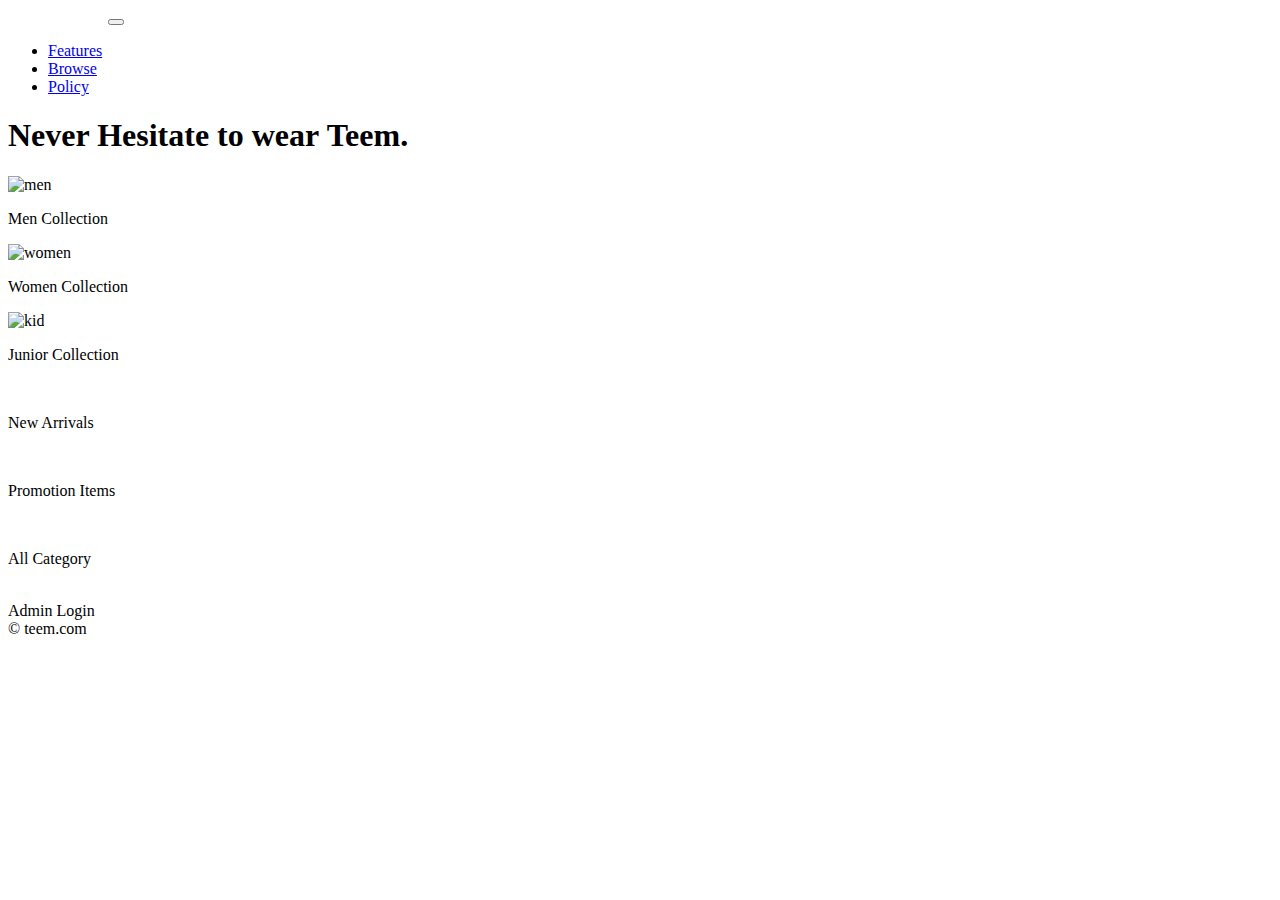
<file: src/main/resources/templates/index.html>
<!doctype html>
<html lang="en" xmlns:th="http://www.thymeleaf.org">
<head>
    <meta charset="utf-8">
    <meta name="viewport" content="width=device-width, initial-scale=1">
    <title>Teem | Home</title>
    <link rel="stylesheet" th:href="@{/css/custom.css}">
    <link rel="stylesheet" href="https://cdnjs.cloudflare.com/ajax/libs/font-awesome/6.4.0/css/all.min.css"
          integrity="sha512-iecdLmaskl7CVkqkXNQ/ZH/XLlvWZOJyj7Yy7tcenmpD1ypASozpmT/E0iPtmFIB46ZmdtAc9eNBvH0H/ZpiBw=="
          crossorigin="anonymous" referrerpolicy="no-referrer" />
    <link rel="preconnect" href="https://fonts.googleapis.com">
    <link rel="preconnect" href="https://fonts.gstatic.com" crossorigin>
    <link rel="preconnect" href="https://fonts.googleapis.com">
    <link rel="preconnect" href="https://fonts.gstatic.com" crossorigin>
    <link href="https://fonts.googleapis.com/css2?family=Poppins:wght@0,100;0,200;0,300;0,400;0,500;0,600;0,700;0,800;0,900;1,100;1,200;1,300;1,400;1,500;1,600;1,700;1,800;1,900&display=swap" rel="stylesheet">
    <link href="https://cdn.jsdelivr.net/npm/bootstrap@5.3.0-alpha3/dist/css/bootstrap.min.css"
          rel="stylesheet"
          integrity="sha384-KK94CHFLLe+nY2dmCWGMq91rCGa5gtU4mk92HdvYe+M/SXH301p5ILy+dN9+nJOZ" crossorigin="anonymous">
</head>
<body>

<!-- Navbar -->

<nav class="navbar navbar-expand-lg container">
    <div class="container-fluid">
        <a class="navbar-brand" th:href="@{/}">
            <img th:src="@{/img/teem-gray.png}" style="width: 6rem;">
        </a>
        <button class="navbar-toggler" type="button" data-bs-toggle="collapse" data-bs-target="#navbarNav" aria-controls="navbarNav" aria-expanded="false" aria-label="Toggle navigation">
            <span class="navbar-toggler-icon"></span>
        </button>
        <div class="collapse navbar-collapse justify-content-end" id="navbarNav">
            <ul class="navbar-nav">
                <li class="nav-item">
                    <a class="nav-link" href="#"><i class="fa-solid fa-star fa-bounce"></i>Features</a>
                </li>
                <li class="nav-item">
                    <a class="nav-link" href="#">Browse</a>
                </li>
                <li class="nav-item">
                    <a class="nav-link" href="#">Policy</a>
                </li>
            </ul>
        </div>
    </div>
</nav>

<!-- Navbar -->

<!-- Hero -->

<div class="hero">
    <h1 class="hero-text">
        Never Hesitate
        <span>
            to wear <strong>Teem</strong>.
        </span>
    </h1>
</div>

<!-- Hero -->

<!-- Collection -->

<div class="container">
    <div class="row my-3">
        <div class="col">
            <a th:href="@{/}" class="card">
                <img th:src="@{/img/men.jpg}" class="card-img-top" alt="men">
                <div class="card-body">
                    <p class="card-text text-center">Men Collection</p>
                </div>
            </a>
        </div>
        <div class="col">
            <a th:href="@{/}" class="card">
                <img th:src="@{/img/women.jpg}" class="card-img-top" alt="women">
                <div class="card-body">
                    <p class="card-text text-center">Women Collection</p>
                </div>
            </a>
        </div>
        <div class="col">
            <a th:href="@{/}" class="card">
                <img th:src="@{/img/kid.jpg}" class="card-img-top" alt="kid">
                <div class="card-body">
                    <p class="card-text text-center">Junior Collection</p>
                </div>
            </a>
        </div>
    </div>
    <div class="row my-3">
        <div class="col">
            <a th:href="@{/}" class="card">
                <img th:src="@{/img/new-arrival.jpg}" class="card-img-top">
                <div class="card-body">
                    <p class="card-text text-center">New Arrivals</p>
                </div>
            </a>
        </div>
        <div class="col">
            <a th:href="@{/}" class="card">
                <img th:src="@{/img/promotion.jpg}" class="card-img-top">
                <div class="card-body">
                    <p class="card-text text-center">Promotion Items</p>
                </div>
            </a>
        </div>
        <div class="col">
            <a th:href="@{/shop}" class="card">
                <img th:src="@{/img/category.jpg}" class="card-img-top">
                <div class="card-body">
                    <p class="card-text text-center">All Category</p>
                </div>
            </a>
        </div>
    </div>
</div>

<!-- Collection -->


<!-- Footer -->

<div class="container-fluid bg-dark h-50">
    <div class="d-flex justify-content-between p-5 mx-3">
        <div class="float-left">
            <img th:src="@{/img/teem-white.png}" style="width: 6rem">
        </div>
        <div class="float-right">
            <a th:href="@{/admin/home}" class="btn btn-secondary">Admin Login</a>
        </div>
    </div>
    <span class="text-center text-white mt-5 mb-2">&copy teem.com</span>
</div>

<!-- Footer -->


<script src="https://cdn.jsdelivr.net/npm/bootstrap@5.3.0-alpha3/dist/js/bootstrap.bundle.min.js"
        integrity="sha384-ENjdO4Dr2bkBIFxQpeoTz1HIcje39Wm4jDKdf19U8gI4ddQ3GYNS7NTKfAdVQSZe"
        crossorigin="anonymous"></script>
</body>
</html>
</file>
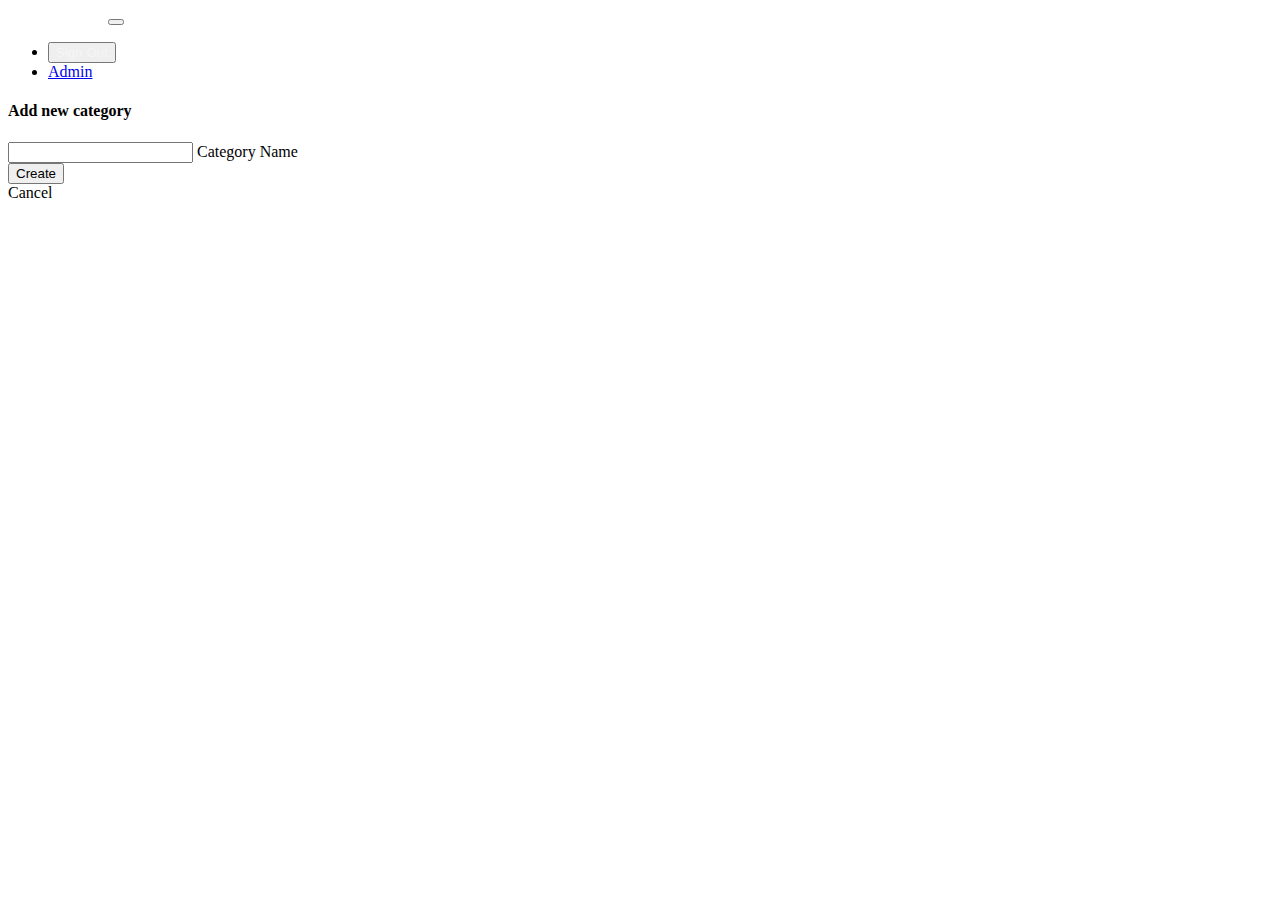
<file: src/main/resources/templates/admin/add_category.html>
<!doctype html>
<html lang="en" xmlns:th="http://www.thymeleaf.org">
<head>
    <meta charset="utf-8">
    <meta name="viewport" content="width=device-width, initial-scale=1">
    <title>Teem | Category</title>
    <link rel="preconnect" href="https://fonts.googleapis.com">
    <link rel="preconnect" href="https://fonts.gstatic.com" crossorigin>
    <link rel="preconnect" href="https://fonts.googleapis.com">
    <link rel="preconnect" href="https://fonts.gstatic.com" crossorigin>
    <link href="https://fonts.googleapis.com/css2?family=Poppins:wght@0,100;0,200;0,300;0,400;0,500;0,600;0,700;0,800;0,900;1,100;1,200;1,300;1,400;1,500;1,600;1,700;1,800;1,900&display=swap"
          rel="stylesheet">
    <link rel="stylesheet" href="https://cdnjs.cloudflare.com/ajax/libs/font-awesome/6.4.0/css/all.min.css"
          integrity="sha512-iecdLmaskl7CVkqkXNQ/ZH/XLlvWZOJyj7Yy7tcenmpD1ypASozpmT/E0iPtmFIB46ZmdtAc9eNBvH0H/ZpiBw=="
          crossorigin="anonymous" referrerpolicy="no-referrer" />
    <link href="https://cdn.jsdelivr.net/npm/bootstrap@5.3.0-alpha3/dist/css/bootstrap.min.css" rel="stylesheet" integrity="sha384-KK94CHFLLe+nY2dmCWGMq91rCGa5gtU4mk92HdvYe+M/SXH301p5ILy+dN9+nJOZ" crossorigin="anonymous">
</head>
<body>
<nav class="navbar navbar-expand-lg navbar-dark  bg-dark container-fluid shadow">
    <div class="container">
        <a class="navbar-brand" th:href="@{/admin/home}">
            <img th:src="@{/img/teem-gray.png}" style="width: 6rem;">
        </a>
        <button class="navbar-toggler" type="button" data-bs-toggle="collapse" data-bs-target="#navbarNav" aria-controls="navbarNav" aria-expanded="false" aria-label="Toggle navigation">
            <span class="navbar-toggler-icon"></span>
        </button>
        <div class="collapse navbar-collapse justify-content-end" id="navbarNav">
            <ul class="navbar-nav">
                <li class="nav-item">
                    <form th:action="@{/logout}" method="post">
                        <input style="color: #f6f6f6;" class="btn btn-sm-outline-secondary" type="submit" value="Sign Out"/>
                    </form>
                </li>
                <li class="nav-item">
                    <a class="nav-link" href="#"><i class="fa-solid fa-user"></i>Admin</a>
                </li>
            </ul>
        </div>
    </div>
</nav>

<h4 class="text-center my-3">Add new category</h4>
<div class="container my-3 d-flex justify-content-center">
    <div class="card p-3" style="width: 30rem;">
        <form th:action="@{/admin/category/add}" th:object="${category}" method="post">
            <div class="form-floating mb-3">
                <input type="text"
                       class="form-control"
                       id="floatingInput"
                       name="name"
                       th:field="*{name}" required />
                <label for="floatingInput" class="form-label">Category Name</label>
            </div>
            <div class="mb-3">
                <button class="btn btn-dark w-100" type="submit">Create</button>
            </div>
            <div class="mb-3">
                <a class="btn btn-secondary w-100" th:href="@{/admin/category}">Cancel</a>
            </div>
        </form>
    </div>
</div>



<script src="https://cdn.jsdelivr.net/npm/bootstrap@5.3.0-alpha3/dist/js/bootstrap.bundle.min.js" integrity="sha384-ENjdO4Dr2bkBIFxQpeoTz1HIcje39Wm4jDKdf19U8gI4ddQ3GYNS7NTKfAdVQSZe" crossorigin="anonymous"></script>
</body>
</html>
</file>
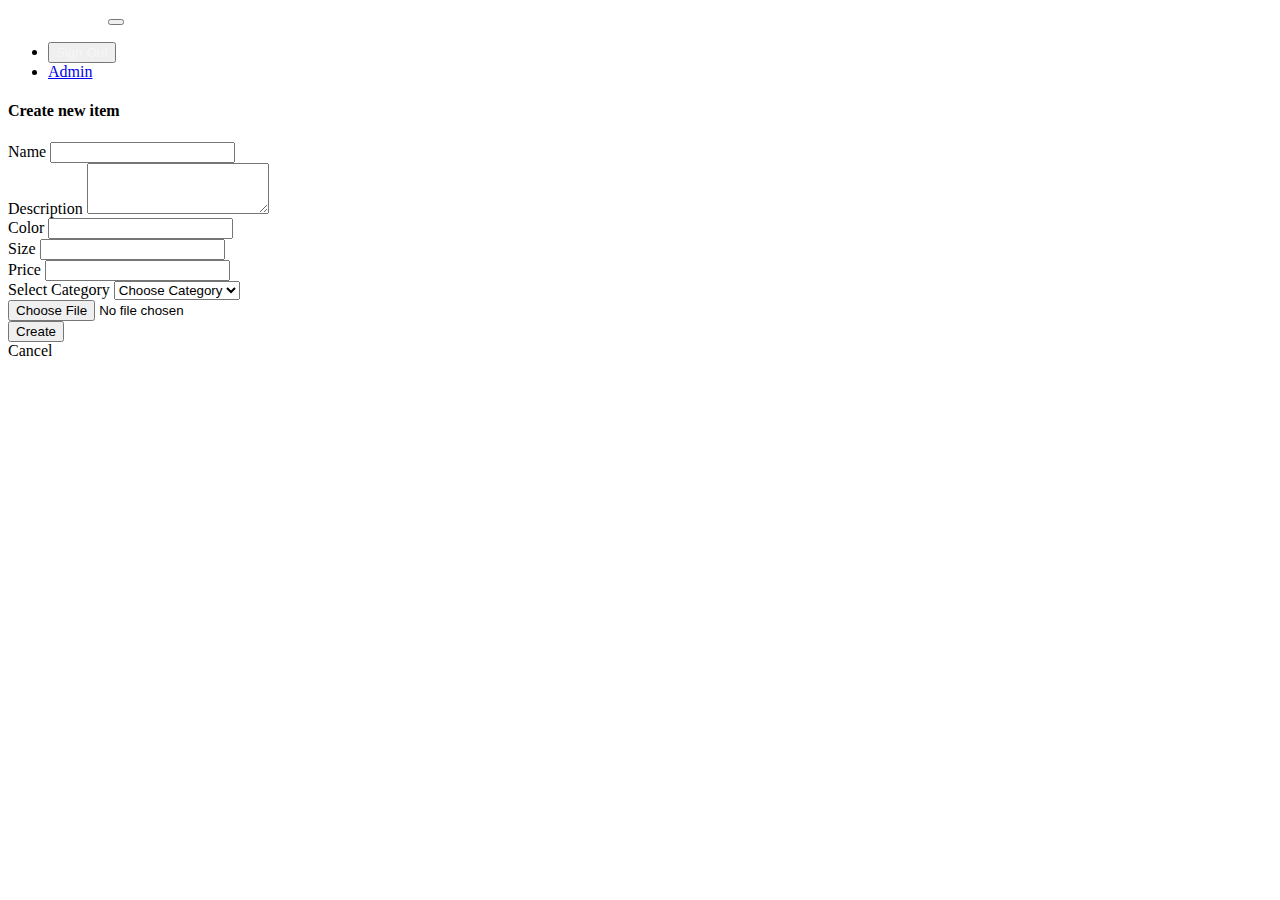
<file: src/main/resources/templates/admin/add_item.html>
<!doctype html>
<html lang="en" xmlns:th="http://www.thymeleaf.org">
<head>
    <meta charset="utf-8">
    <meta name="viewport" content="width=device-width, initial-scale=1">
    <title>Teem | Add Item</title>
    <link rel="preconnect" href="https://fonts.googleapis.com">
    <link rel="preconnect" href="https://fonts.gstatic.com" crossorigin>
    <link rel="preconnect" href="https://fonts.googleapis.com">
    <link rel="preconnect" href="https://fonts.gstatic.com" crossorigin>
    <link href="https://fonts.googleapis.com/css2?family=Poppins:wght@0,100;0,200;0,300;0,400;0,500;0,600;0,700;0,800;0,900;1,100;1,200;1,300;1,400;1,500;1,600;1,700;1,800;1,900&display=swap"
          rel="stylesheet">
    <link rel="stylesheet" href="https://cdnjs.cloudflare.com/ajax/libs/font-awesome/6.4.0/css/all.min.css"
          integrity="sha512-iecdLmaskl7CVkqkXNQ/ZH/XLlvWZOJyj7Yy7tcenmpD1ypASozpmT/E0iPtmFIB46ZmdtAc9eNBvH0H/ZpiBw=="
          crossorigin="anonymous" referrerpolicy="no-referrer" />
    <link href="https://cdn.jsdelivr.net/npm/bootstrap@5.3.0-alpha3/dist/css/bootstrap.min.css" rel="stylesheet" integrity="sha384-KK94CHFLLe+nY2dmCWGMq91rCGa5gtU4mk92HdvYe+M/SXH301p5ILy+dN9+nJOZ" crossorigin="anonymous">
</head>
<body>
<nav class="navbar navbar-expand-lg navbar-dark  bg-dark container-fluid shadow">
    <div class="container">
        <a class="navbar-brand" th:href="@{/admin/home}">
            <img th:src="@{/img/teem-gray.png}" style="width: 6rem;">
        </a>
        <button class="navbar-toggler" type="button" data-bs-toggle="collapse" data-bs-target="#navbarNav" aria-controls="navbarNav" aria-expanded="false" aria-label="Toggle navigation">
            <span class="navbar-toggler-icon"></span>
        </button>
        <div class="collapse navbar-collapse justify-content-end" id="navbarNav">
            <ul class="navbar-nav">
                <li class="nav-item">
                    <form th:action="@{/logout}" method="post">
                        <input style="color: #f6f6f6;" class="btn btn-sm-outline-secondary" type="submit" value="Sign Out"/>
                    </form>
                </li>
                <li class="nav-item">
                    <a class="nav-link" href="#"><i class="fa-solid fa-user"></i>Admin</a>
                </li>
            </ul>
        </div>
    </div>
</nav>

<h4 class="text-center my-3">Create new item</h4>
<div class="container my-3 d-flex justify-content-center">
    <div class="card p-3" style="width: 30rem;">
        <form th:action="@{/admin/item/add}" enctype="multipart/form-data" th:object="${item}" method="post">
            <div class="mb-3">
                <label for="exampleFormControlInput1" class="form-label">Name</label>
                <input type="text"
                       class="form-control"
                       id="exampleFormControlInput1"
                       name="name"
                       th:field="*{name}" required />
            </div>
            <div class="form-control mb-3">
                <label for="exampleFormControlInput2" class="form-label">Description</label>
                    <textarea class="form-control"
                              id="exampleFormControlInput2"
                              rows="3"
                              name="description"
                              th:field="*{description}">
                    </textarea>
            </div>
            <div class="mb-3">
                <label for="exampleFormControlInput3" class="form-label">Color</label>
                <input type="text"
                       class="form-control"
                       id="exampleFormControlInput3"
                       name="color"
                       th:field="*{color}" required />
            </div>
            <div class="mb-3">
                <label for="exampleFormControlInput4" class="form-label">Size</label>
                <input type="text"
                       class="form-control"
                       id="exampleFormControlInput4"
                       name="size"
                       th:field="*{size}" required />
            </div>
            <div class="mb-3">
                <label for="exampleFormControlInput6" class="form-label">Price</label>
                <input type="text"
                       class="form-control"
                       id="exampleFormControlInput6"
                       name="price"
                       th:field="*{price}" required />
            </div>
            <div class="mb-3">
                <label for="exampleFormControlInput5" class="form-label">Select Category</label>
                <select id="exampleFormControlInput5"
                        th:field = "*{category}"
                        name="category"
                        class="form-select">
                    <option th:value = "null">Choose Category</option>
                    <option th:each = "category : ${category}"
                            th:value = "${category.id}"
                            th:text = "${category.name}">
                    </option>
                </select>
            </div>
            <div class="mb-3">
                <input class="form-control" accept="image/*" type="file" name="image" />
            </div>
            <div class="mb-3">
                <button class="btn btn-dark w-100" type="submit">Create</button>
            </div>
            <div class="mb-3">
                <a class="btn btn-secondary w-100" th:href="@{/admin/item}">Cancel</a>
            </div>
        </form>
    </div>
</div>



<script src="https://cdn.jsdelivr.net/npm/bootstrap@5.3.0-alpha3/dist/js/bootstrap.bundle.min.js" integrity="sha384-ENjdO4Dr2bkBIFxQpeoTz1HIcje39Wm4jDKdf19U8gI4ddQ3GYNS7NTKfAdVQSZe" crossorigin="anonymous"></script>
</body>
</html>
</file>
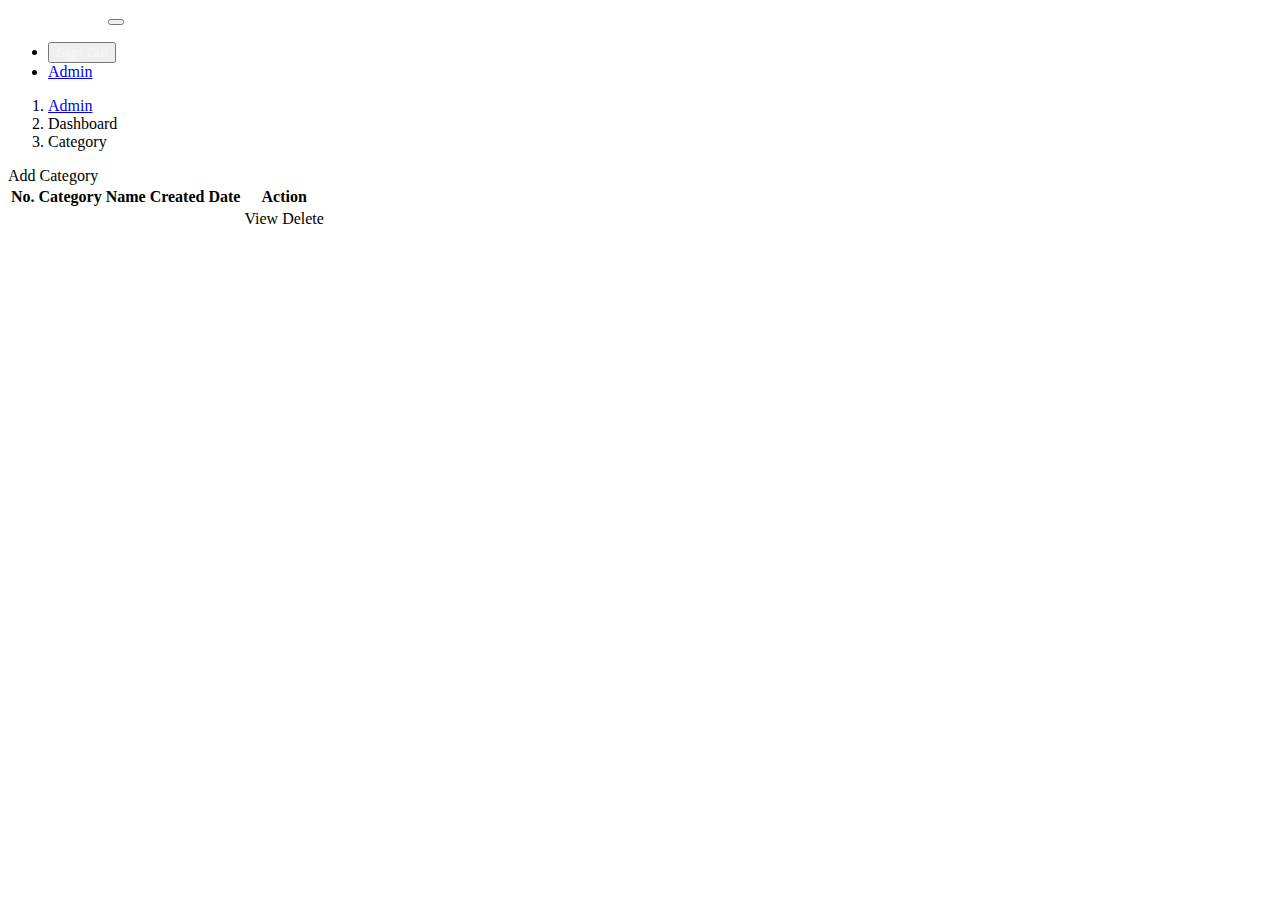
<file: src/main/resources/templates/admin/admin_category.html>
<!doctype html>
<html lang="en" xmlns:th="http://www.thymeleaf.org">
<head>
    <meta charset="utf-8">
    <meta name="viewport" content="width=device-width, initial-scale=1">
    <title>Teem | Category</title>
    <link rel="stylesheet" th:href="@{/css/custom.css}">
    <link rel="preconnect" href="https://fonts.googleapis.com">
    <link rel="preconnect" href="https://fonts.gstatic.com" crossorigin>
    <link rel="preconnect" href="https://fonts.googleapis.com">
    <link rel="preconnect" href="https://fonts.gstatic.com" crossorigin>
    <link href="https://fonts.googleapis.com/css2?family=Poppins:wght@0,100;0,200;0,300;0,400;0,500;0,600;0,700;0,800;0,900;1,100;1,200;1,300;1,400;1,500;1,600;1,700;1,800;1,900&display=swap"
          rel="stylesheet">
    <link rel="stylesheet" href="https://cdnjs.cloudflare.com/ajax/libs/font-awesome/6.4.0/css/all.min.css"
          integrity="sha512-iecdLmaskl7CVkqkXNQ/ZH/XLlvWZOJyj7Yy7tcenmpD1ypASozpmT/E0iPtmFIB46ZmdtAc9eNBvH0H/ZpiBw=="
          crossorigin="anonymous" referrerpolicy="no-referrer" />
    <link href="https://cdn.jsdelivr.net/npm/bootstrap@5.3.0-alpha3/dist/css/bootstrap.min.css" rel="stylesheet" integrity="sha384-KK94CHFLLe+nY2dmCWGMq91rCGa5gtU4mk92HdvYe+M/SXH301p5ILy+dN9+nJOZ" crossorigin="anonymous">
</head>
<body>
<nav class="navbar navbar-expand-lg navbar-dark  bg-dark container-fluid shadow">
    <div class="container">
        <a class="navbar-brand" th:href="@{/admin/home}">
            <img th:src="@{/img/teem-gray.png}" style="width: 6rem;">
        </a>
        <button class="navbar-toggler" type="button" data-bs-toggle="collapse" data-bs-target="#navbarNav" aria-controls="navbarNav" aria-expanded="false" aria-label="Toggle navigation">
            <span class="navbar-toggler-icon"></span>
        </button>
        <div class="collapse navbar-collapse justify-content-end" id="navbarNav">
            <ul class="navbar-nav">
                <li class="nav-item">
                    <form th:action="@{/logout}" method="post">
                        <input style="color: #f6f6f6;" class="btn btn-sm-outline-secondary" type="submit" value="Sign Out"/>
                    </form>
                </li>
                <li class="nav-item">
                    <a class="nav-link" href="#"><i class="fa-solid fa-user"></i>Admin</a>
                </li>
            </ul>
        </div>
    </div>
</nav>

<div class="container my-3">
    <nav style="--bs-breadcrumb-divider: '>';" aria-label="breadcrumb">
        <ol class="breadcrumb">
            <li class="breadcrumb-item"><a href="#" class="text-decoration-none">Admin</a></li>
            <li class="breadcrumb-item"><a th:href="@{/admin/home}" class="text-decoration-none">Dashboard</a></li>
            <li class="breadcrumb-item active" aria-current="page">Category</li>
        </ol>
    </nav>
</div>

<div class="container p-3">
    <a th:href="@{/admin/category/add}" class="btn btn-secondary">Add Category</a>
</div>

<div class="container">
    <table class="table">
        <thead class="table-striped bg-secondary text-white-50">
        <tr>
            <th scope="col">No.</th>
            <th scope="col">Category Name</th>
            <th scope="col">Created Date</th>
            <th scope="col">Action</th>
        </tr>
        </thead>
        <tbody>
        <tr th:each="category, index : ${category}">
            <td th:text="${index.count}"></td>
            <td th:text="${category.name}"></td>
            <td th:text="${category.createdDate}"></td>
            <td>
                <a th:href="@{/admin/category/view/{id}(id=${category.id})}" class="btn btn-secondary me-3">View</a>
                <a th:href="@{/admin/category/{id}(id=${category.id})}" class="btn btn-danger">Delete</a>
            </td>
        </tr>
        </tbody>
    </table>
</div>

<script src="https://cdn.jsdelivr.net/npm/bootstrap@5.3.0-alpha3/dist/js/bootstrap.bundle.min.js" integrity="sha384-ENjdO4Dr2bkBIFxQpeoTz1HIcje39Wm4jDKdf19U8gI4ddQ3GYNS7NTKfAdVQSZe" crossorigin="anonymous"></script>
</body>
</html>
</file>
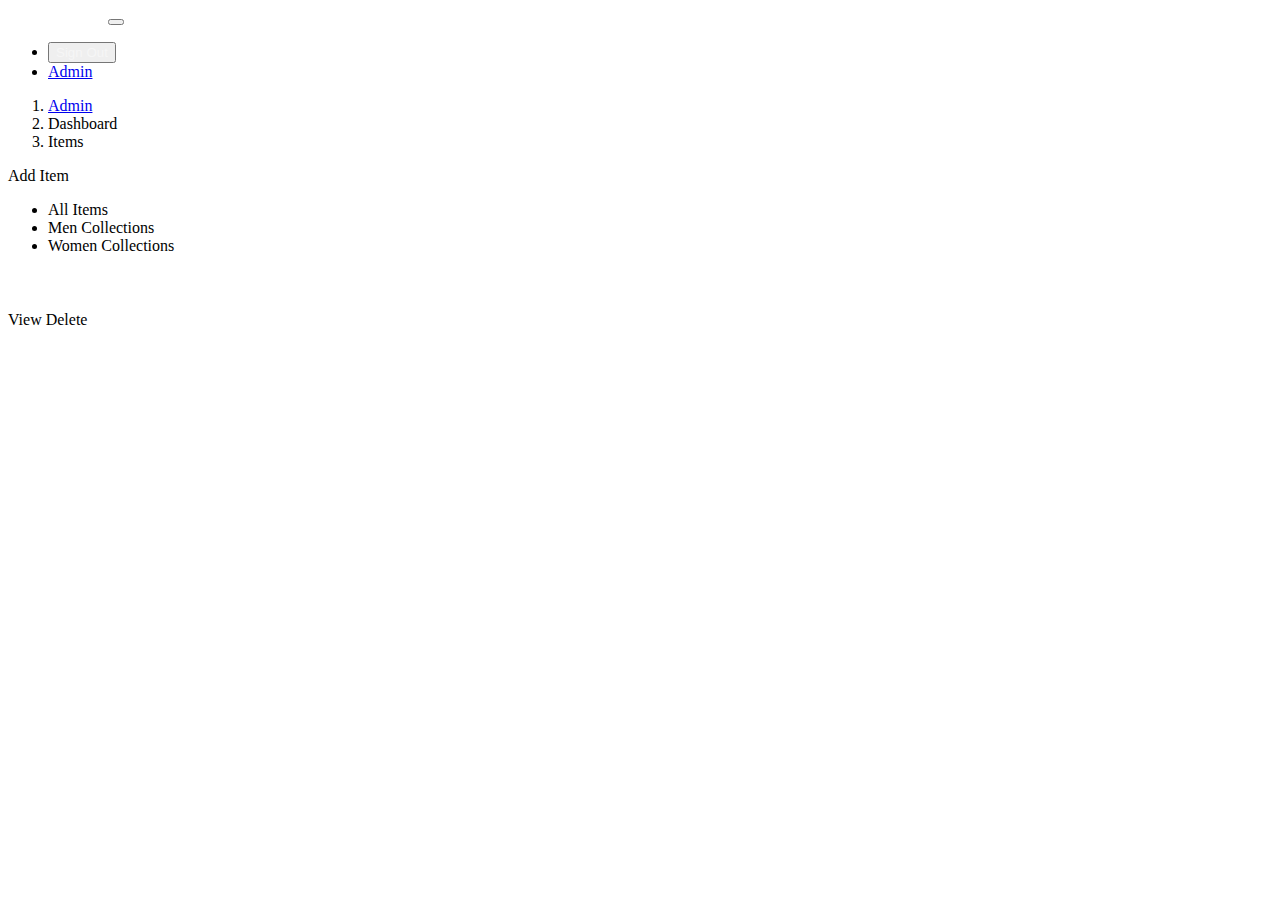
<file: src/main/resources/templates/admin/admin_item.html>
<!doctype html>
<html lang="en" xmlns:th="http://www.thymeleaf.org">
<head>
    <meta charset="utf-8">
    <meta name="viewport" content="width=device-width, initial-scale=1">
    <title>Teem | Items</title>
    <link rel="stylesheet" th:href="@{/css/custom.css}">
    <link rel="preconnect" href="https://fonts.googleapis.com">
    <link rel="preconnect" href="https://fonts.gstatic.com" crossorigin>
    <link rel="preconnect" href="https://fonts.googleapis.com">
    <link rel="preconnect" href="https://fonts.gstatic.com" crossorigin>
    <link href="https://fonts.googleapis.com/css2?family=Poppins:wght@0,100;0,200;0,300;0,400;0,500;0,600;0,700;0,800;0,900;1,100;1,200;1,300;1,400;1,500;1,600;1,700;1,800;1,900&display=swap"
          rel="stylesheet">
    <link rel="stylesheet" href="https://cdnjs.cloudflare.com/ajax/libs/font-awesome/6.4.0/css/all.min.css"
          integrity="sha512-iecdLmaskl7CVkqkXNQ/ZH/XLlvWZOJyj7Yy7tcenmpD1ypASozpmT/E0iPtmFIB46ZmdtAc9eNBvH0H/ZpiBw=="
          crossorigin="anonymous" referrerpolicy="no-referrer"/>
    <link href="https://cdn.jsdelivr.net/npm/bootstrap@5.3.0-alpha3/dist/css/bootstrap.min.css" rel="stylesheet"
          integrity="sha384-KK94CHFLLe+nY2dmCWGMq91rCGa5gtU4mk92HdvYe+M/SXH301p5ILy+dN9+nJOZ" crossorigin="anonymous">
</head>
<body>
<nav class="navbar navbar-expand-lg navbar-dark  bg-dark container-fluid shadow">
    <div class="container">
        <a class="navbar-brand" th:href="@{/admin/home}">
            <img th:src="@{/img/teem-gray.png}" style="width: 6rem;">
        </a>
        <button class="navbar-toggler" type="button" data-bs-toggle="collapse" data-bs-target="#navbarNav"
                aria-controls="navbarNav" aria-expanded="false" aria-label="Toggle navigation">
            <span class="navbar-toggler-icon"></span>
        </button>
        <div class="collapse navbar-collapse justify-content-end" id="navbarNav">
            <ul class="navbar-nav">
                <li class="nav-item">
                    <form th:action="@{/logout}" method="post">
                        <input style="color: #f6f6f6;" class="btn btn-sm-outline-secondary" type="submit"
                               value="Sign Out"/>
                    </form>
                </li>
                <li class="nav-item">
                    <a class="nav-link" href="#"><i class="fa-solid fa-user"></i>Admin</a>
                </li>
            </ul>
        </div>
    </div>
</nav>

<div class="container my-3">
    <nav style="--bs-breadcrumb-divider: '>';" aria-label="breadcrumb">
        <ol class="breadcrumb">
            <li class="breadcrumb-item"><a href="#" class="text-decoration-none">Admin</a></li>
            <li class="breadcrumb-item"><a th:href="@{/admin/home}" class="text-decoration-none">Dashboard</a></li>
            <li class="breadcrumb-item active" aria-current="page">Items</li>
        </ol>
    </nav>
</div>

<div class="container p-3">
    <a th:href="@{/admin/item/add}" class="btn btn-secondary">Add Item</a>
</div>

<div class="container">
    <div class="row g-0">
        <div class="col-md-2">
            <div class="card">
                <ul class="list-group list-group-flush">
                    <li class="list-group-item">
                        <a class="text-dark" style="text-decoration: none;" th:href="@{/admin/item}">All Items</a>
                    </li>
                    <li class="list-group-item">
                        <a class="text-dark" style="text-decoration: none;" th:href="@{/admin/item}">Men Collections</a>
                    </li>
                    <li class="list-group-item">
                        <a class="text-dark" style="text-decoration: none;" th:href="@{/admin/item}">Women Collections</a>
                    </li>
                </ul>
            </div>
        </div>
        <div class="col-md-8">
            <div class="container">
                <div class="row row-cols-3">
                    <div class="col" th:each="item, index : ${item}">

                        <div class="card mb-3" style="max-width: 550px;">
                            <div class="row g-0">
                                <div class="col-md-4 d-flex justify-content-center">
                                    <img class="img-fluid" th:src="@{'data:image/png;base64,' + ${item.image}}"/>
                                </div>
                                <div class="col-md-8">
                                    <div class="card-body">
                                        <h5 class="card-title" th:text="${item.name}"></h5>
                                        <p class="card-text" th:text="${item.description}"></p>
                                        <p class="card-text" th:text="'Color : ' + ${item.color}"></p>
                                        <p class="card-text" th:text="'Size : ' + ${item.size}"></p>
                                        <p class="card-text" th:text="'Price : ' + ${item.price}"></p>
                                        <p class="card-text" th:text="${item.category?.name}"></p>
                                        <p class="card-text"><small class="text-body-secondary"
                                                                    th:text="${item.createdDate}"></small></p>
                                        <a th:href="@{/admin/item/view/{id}(id=${item.id})}"
                                           class="btn btn-secondary">View</a>
                                        <a th:href="@{/admin/item/{id}(id=${item.id})}"
                                           class="btn btn-danger">Delete</a>
                                    </div>
                                </div>
                            </div>
                        </div>
                    </div>
                </div>
            </div>
        </div>
    </div>
</div>

<script src="https://cdn.jsdelivr.net/npm/bootstrap@5.3.0-alpha3/dist/js/bootstrap.bundle.min.js"
        integrity="sha384-ENjdO4Dr2bkBIFxQpeoTz1HIcje39Wm4jDKdf19U8gI4ddQ3GYNS7NTKfAdVQSZe"
        crossorigin="anonymous"></script>
</body>
</html>
</file>
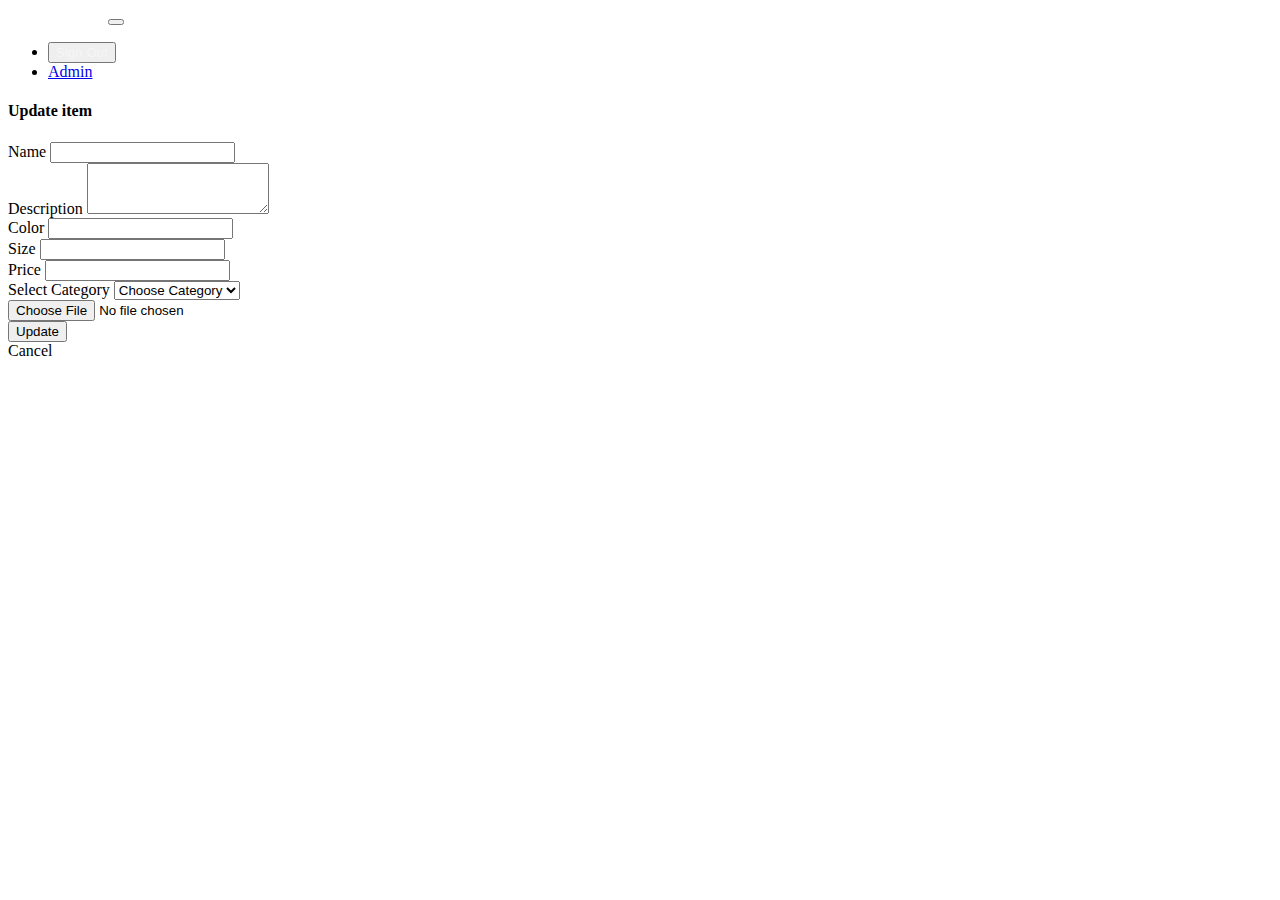
<file: src/main/resources/templates/admin/view_item.html>
<!doctype html>
<html lang="en" xmlns:th="http://www.thymeleaf.org">
<head>
    <meta charset="utf-8">
    <meta name="viewport" content="width=device-width, initial-scale=1">
    <title>Teem | View Item</title>
    <link rel="preconnect" href="https://fonts.googleapis.com">
    <link rel="preconnect" href="https://fonts.gstatic.com" crossorigin>
    <link rel="preconnect" href="https://fonts.googleapis.com">
    <link rel="preconnect" href="https://fonts.gstatic.com" crossorigin>
    <link href="https://fonts.googleapis.com/css2?family=Poppins:wght@0,100;0,200;0,300;0,400;0,500;0,600;0,700;0,800;0,900;1,100;1,200;1,300;1,400;1,500;1,600;1,700;1,800;1,900&display=swap"
          rel="stylesheet">
    <link rel="stylesheet" href="https://cdnjs.cloudflare.com/ajax/libs/font-awesome/6.4.0/css/all.min.css"
          integrity="sha512-iecdLmaskl7CVkqkXNQ/ZH/XLlvWZOJyj7Yy7tcenmpD1ypASozpmT/E0iPtmFIB46ZmdtAc9eNBvH0H/ZpiBw=="
          crossorigin="anonymous" referrerpolicy="no-referrer" />
    <link href="https://cdn.jsdelivr.net/npm/bootstrap@5.3.0-alpha3/dist/css/bootstrap.min.css" rel="stylesheet" integrity="sha384-KK94CHFLLe+nY2dmCWGMq91rCGa5gtU4mk92HdvYe+M/SXH301p5ILy+dN9+nJOZ" crossorigin="anonymous">
</head>
<body>
<nav class="navbar navbar-expand-lg navbar-dark  bg-dark container-fluid shadow">
    <div class="container">
        <a class="navbar-brand" th:href="@{/admin/home}">
            <img th:src="@{/img/teem-gray.png}" style="width: 6rem;">
        </a>
        <button class="navbar-toggler" type="button" data-bs-toggle="collapse" data-bs-target="#navbarNav" aria-controls="navbarNav" aria-expanded="false" aria-label="Toggle navigation">
            <span class="navbar-toggler-icon"></span>
        </button>
        <div class="collapse navbar-collapse justify-content-end" id="navbarNav">
            <ul class="navbar-nav">
                <li class="nav-item">
                    <form th:action="@{/logout}" method="post">
                        <input style="color: #f6f6f6;" class="btn btn-sm-outline-secondary" type="submit" value="Sign Out"/>
                    </form>
                </li>
                <li class="nav-item">
                    <a class="nav-link" href="#"><i class="fa-solid fa-user"></i>Admin</a>
                </li>
            </ul>
        </div>
    </div>
</nav>

<h4 class="text-center my-3">Update item</h4>
<div class="container my-3 d-flex justify-content-center">
    <div class="card p-3" style="width: 30rem;">
        <form th:action="@{/admin/item/view/{id}(id=${item.id})}" enctype="multipart/form-data" th:object="${item}" method="post">
            <div class="mb-3">
                <label for="exampleFormControlInput1" class="form-label">Name</label>
                <input type="text"
                       class="form-control"
                       id="exampleFormControlInput1"
                       name="name"
                       th:field="*{name}" required />
            </div>
            <div class="form-control mb-3">
                <label for="exampleFormControlInput2" class="form-label">Description</label>
                    <textarea class="form-control"
                              id="exampleFormControlInput2"
                              rows="3"
                              name="description"
                              th:field="*{description}">
                    </textarea>
            </div>
            <div class="mb-3">
                <label for="exampleFormControlInput3" class="form-label">Color</label>
                <input type="text"
                       class="form-control"
                       id="exampleFormControlInput3"
                       name="color"
                       th:field="*{color}" required />
            </div>
            <div class="mb-3">
                <label for="exampleFormControlInput4" class="form-label">Size</label>
                <input type="text"
                       class="form-control"
                       id="exampleFormControlInput4"
                       name="size"
                       th:field="*{size}" required />
            </div>
            <div class="mb-3">
                <label for="exampleFormControlInput6" class="form-label">Price</label>
                <input type="text"
                       class="form-control"
                       id="exampleFormControlInput6"
                       name="price"
                       th:field="*{price}" required />
            </div>
            <div class="mb-3">
                <label for="exampleFormControlInput5" class="form-label">Select Category</label>
                <select id="exampleFormControlInput5"
                        th:field = "*{category}"
                        name="category"
                        class="form-select">
                    <option th:value = "null">Choose Category</option>
                    <option th:each = "category : ${category}"
                            th:value = "${category.id}"
                            th:text = "${category.name}">
                    </option>
                </select>
            </div>
            <div class="mb-3">
                <input class="form-control" accept="image/*" type="file" name="image" />
            </div>
            <div class="mb-3">
                <button class="btn btn-dark w-100" type="submit">Update</button>
            </div>
            <div class="mb-3">
                <a class="btn btn-secondary w-100" th:href="@{/admin/item}">Cancel</a>
            </div>
        </form>
    </div>
</div>



<script src="https://cdn.jsdelivr.net/npm/bootstrap@5.3.0-alpha3/dist/js/bootstrap.bundle.min.js" integrity="sha384-ENjdO4Dr2bkBIFxQpeoTz1HIcje39Wm4jDKdf19U8gI4ddQ3GYNS7NTKfAdVQSZe" crossorigin="anonymous"></script>
</body>
</html>
</file>
